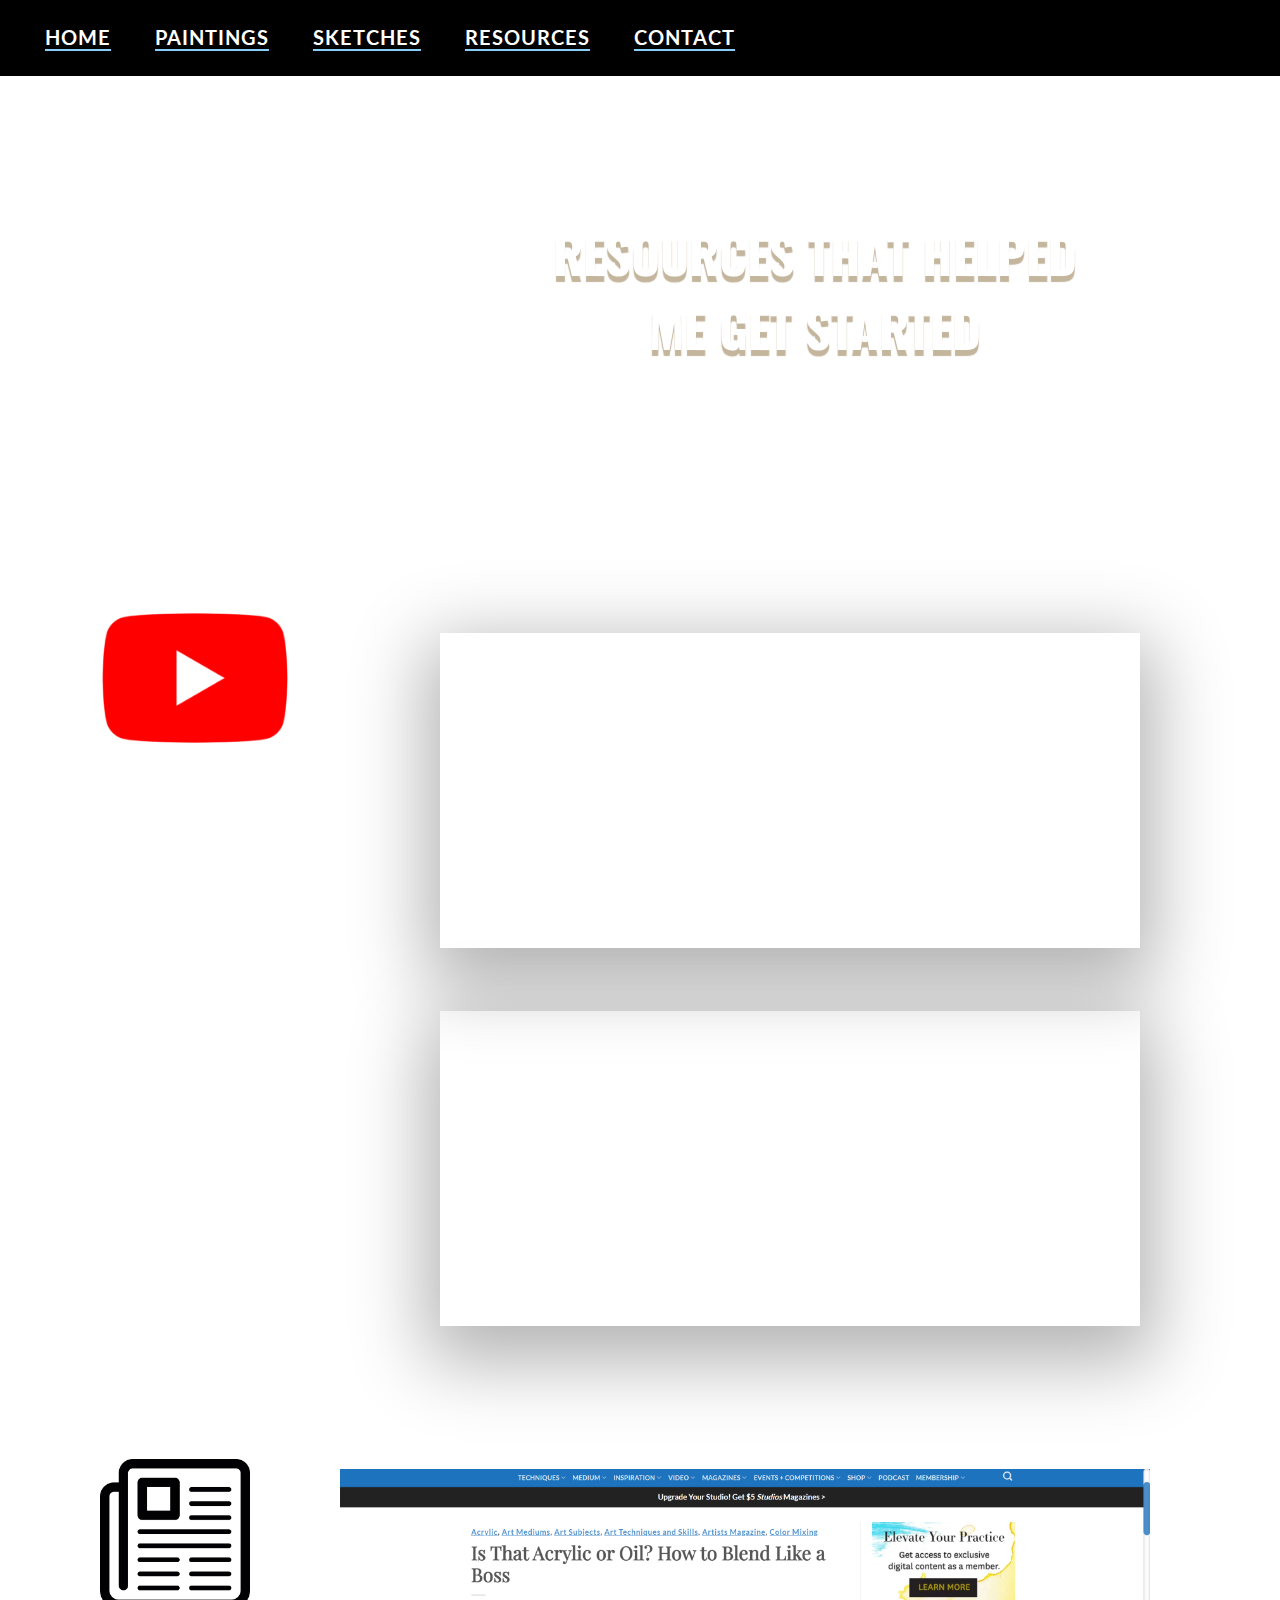
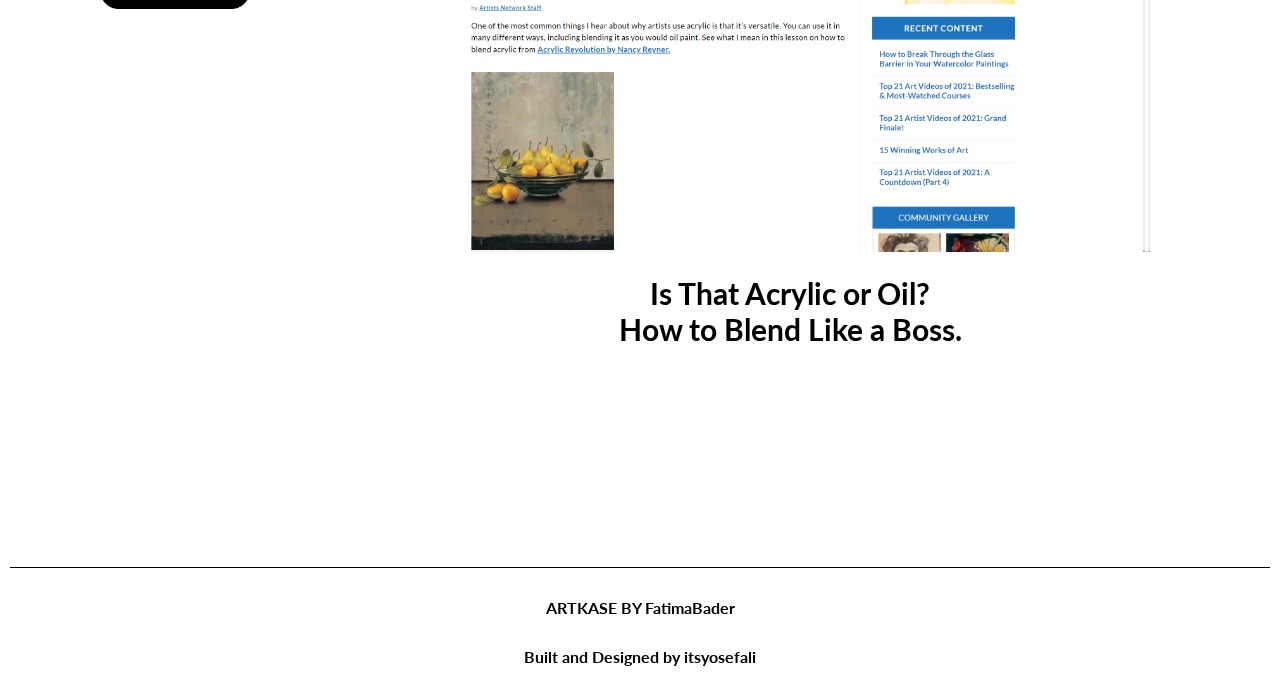
<file: resources.html>
<!DOCTYPE html>
<html lang="en">
<header>
<head>
    <meta charset="UTF-8">
    <meta http-equiv="X-UA-Compatible" content="IE=edge">
    <meta name="viewport" content="width=device-width, initial-scale=1.0">
    <link href="style.css" rel="stylesheet">
    <script src="scrollTop.js"></script>
    <link href="https://fonts.googleapis.com/css2?family=Oswald:wght@200&family=Space+Mono&display=swap" rel="stylesheet">
    <link href="https://fonts.googleapis.com/css2?family=Oswald:wght@200&family=Roboto:ital@1&family=Space+Mono&display=swap" rel="stylesheet">
    <link href="https://fonts.googleapis.com/css2?family=Moon+Dance&family=Oswald:wght@200&family=Roboto:ital@1&family=Space+Mono&family=The+Nautigal:wght@400;700&display=swap" rel="stylesheet">
    <link href="https://fonts.googleapis.com/css2?family=Bebas+Neue&family=Moon+Dance&family=Oswald:wght@200&family=Roboto:ital@1&family=Space+Mono&family=The+Nautigal:wght@400;700&display=swap" rel="stylesheet">
    <link href="https://fonts.googleapis.com/css2?family=Bebas+Neue&family=Lato&family=Moon+Dance&family=Oswald:wght@200&family=Roboto:ital@1&family=Space+Mono&family=The+Nautigal:wght@400;700&display=swap" rel="stylesheet">
    <link href="https://fonts.googleapis.com/css2?family=Bebas+Neue&family=Island+Moments&family=Lato&family=Moon+Dance&family=Oswald:wght@200&family=Roboto:ital@1&family=Space+Mono&family=The+Nautigal:wght@400;700&display=swap" rel="stylesheet">
    <title>Artkase | Resources</title>
</head>
<div class="resources">
    <div class="res_1">
        <nav class="navbar1">
            <div class="links1">
            <ul>
            <li><a href="index.html" class="navlink">Home</a></li>
            <li><a href="paintings.html" class="navlink">Paintings</a></li>
            <li><a href="sketches.html" class="navlink">Sketches</a></li>
            <li><a href="resources.html" class="navlink">Resources</a></li>
            <li><a href="contact.html" class="navlink">Contact</a></li>
            </ul>
        </div>
        </nav>
        <div class="res_2">
            <div class="res_3">
                <h1 class="res_22">Resources that helped <br/> 
                    me get started</h1>
            </div>
        </div>
    </div>
    </div>
</header>
<body>
    <div class="res_backcolor"> </div>
    

    <div class="res">
        <img class="y_icon" src="Images/youtube_icon.png">
        <!--<h2 class="res_head"><u>Youtube Videos</u></h2>-->
    <div class="res_draw">
        <iframe class="draw" width="700" height="315" src="https://www.youtube.com/embed/iMEBSQJYaAY" title="YouTube video player" frameborder="0" allow="accelerometer; 
        autoplay; clipboard-write; encrypted-media; gyroscope; picture-in-picture" allowfullscreen></iframe>
        <p class="p_draw"></p>
    </div>

    <div class="res_paint"> 
        <iframe class="draw" width="700" height="315" src="https://www.youtube.com/embed/zqNZ9df0tho" title="YouTube video player" frameborder="0" allow="accelerometer; 
        autoplay; clipboard-write; encrypted-media; gyroscope; picture-in-picture" allowfullscreen></iframe>
        <p class="p_draw"></p>
    </div>

    </div>

    <div class="blogs">
    <img class="b_icon"src="Images/blog_icon.jpg">
    <!--<h1 class="h1_res"><u>Useful Blogs</u></h1>-->
    <p class="p_res"></p>
    
    <a href="https://www.artistsnetwork.com/art-mediums/acrylic/how-to-blend-acrylic-like-a-boss/" class="blog1" target="_blank">
    <img class="img_article" src="Images/article_resources.png">
    </a>
    <a href="https://www.artistsnetwork.com/art-mediums/acrylic/how-to-blend-acrylic-like-a-boss/" class="blog1" target="_blank">
    <p class="p_article">
        Is That Acrylic or Oil? <br/>How to Blend Like a Boss. 
    </p></a>
</div>
</body>

<footer class="footer_4">
    <h4 class="footer_22">ARTKASE BY FatimaBader</h6>
    <h4 class="footer_11>">Built and Designed by itsyosefali</h6>
 </footer>

</html>
</file>
<file: style.css>
* {
    margin: 0;
    padding: 0;
}

*, *:before, *:after {
    box-sizing: inherit;
}

html {
    background-color: white;
    scroll-behavior: smooth;
    box-sizing: border-box;
    font-family: Lato;
    overflow-x: hidden !important;
}

body{
    display: flex;
    flex-direction: column;
    overflow-x: hidden !important;
}

div.main_background {
    background-image: url("Images/home_page2.jpg");
    background-size: cover;
    background-repeat: no-repeat;
    width:100%;
    height: 100vh;
}

.navbar, .navbar5{
    display: flex;
    justify-content: space-between;
    font-weight: bold;
}

.navbar1 {
    display: flex;
    justify-content: space-between;
    background-color: black;
    font-weight: bold;
}

.links, .links1 {
    text-decoration: none;
    flex: 1;
    color: white;
    padding: 15px 15px 15px 15px;
    font-weight: bold;
}

.links ul li, .links1 ul li{
    list-style: none;
    display: inline-block;
    padding: 10px 10px 10px 30px;
    font-family: Lato;
}

.links ul li a, .links1 ul li a{
    text-decoration: none;
    font-size: 20px;
    color: white;
    text-transform: uppercase;
    font-weight: bold;
    word-spacing: 5px;
    letter-spacing: 1px;
}

.links1 ul li a{
    text-decoration: none;
    font-size: 20px;
    color: white;
    text-transform: uppercase;
    font-weight: bold;
    word-spacing: 5px;
    letter-spacing: 1px;
}

.links ul li::after, .links1 ul li::after {
    content: '';
    width: 100%;
    height: 2px;
    background: lightskyblue;
    display: block;
    margin: auto;
    transition: 0.5s;
}

.links ul li:hover::after, .links1 ul li:hover::after{
    width: 10%;
}

h1.portfolio {
    padding-top: 100px;
    padding-bottom: 20px;
    font-family: Oswald,"Moon Dance";
    font-size: 50px;
    font-weight: bold;
    color: white;
}

div.intro_contentarea {
    text-align: center;
    background-color: black;
    padding: 0px 90px 90px 90px;
}

div.intro_content {
    display: flex;
    justify-content: center;
    align-items: center;
    height: 100%;
}

div.first_button {
    padding-top: 30px;
    font-family: Lato;
}

button.firstbutton {
    position: relative;
    z-index: 1;
    width: 300px;
    height:100px;
    border: none;
    color: black;
    border-radius: 15px;
    transition: ease-out 0.3s;
    font-size: 2rem;
    outline: mone;
    border: 3px solid grey
    
}

button.firstbutton:hover {
    color: white;
    cursor: pointer;
    
}

button.firstbutton:before {
    transition: 0.5s all ease;
    position: absolute;
    top: 0;
    left: 50%;
    right: 50%;
    bottom: 0;
    opacity: 0;
    content: "";
    background-color: grey;
    border-radius: 15px;
}

button.firstbutton:hover:before {
    transition: 0.5s all ease;
    left: 0;
    right: 0;
    opacity: 1;
    z-index: -1;
    border-radius: 15px;
}

a {
    text-decoration: none;
}



div.image1 p{
    width: 700px;
    text-align: center;
    background-image: url("/Images/home_page1.jpg");
}

div.start {
    padding-bottom: 70px;
}

h1.me {
    padding-top: 20px;
    padding-bottom: 20px;
    text-align: center;
    font-size: 60px;
    background-color: black;
    color: white;
    font-family: Oswald;
}

div.maintext {
    width: 900x;
}

h2.intro {
    line-height: 1.6;
    display: flex;
    justify-content: center;
    align-items: center;
    padding-left: 55px;
    padding-top: 55px;
}

div.sketchbook{
    border-radius: 50%;
    margin-top: 10px;
    display: flex;
    flex-direction: column;
    align-items: center;
}

img.sketch_img{
    width: 400px;
    height: 400px;
    border-radius: 50%;
    border: 4px solid grey;
}

.caption {
    font-size: 20px;
    font-weight: bold;
    text-transform: uppercase;
    margin-top: 10px;
}

.arrow {
    display: flex;
    justify-content: center;
}

.second_button{
    margin-top: 150px;
}

.arrow-button{
    align-items: center;
    text-align: center;
    display: inline-flex;
    margin-left: 429px;
}


button.secondbutton {
    text-align: center;
    position: relative;
    z-index: 1; /*overlapping controling*/
    width: 250px;
    height:100px;
    border: none;
    color: black;
    border-radius: 10px;
    transition: ease-out 0.2s;
    font-size: 2rem;
    outline: mone;
    border: 3px solid black;
    box-shadow: grey 0px 1px 7px 2px;
}

button.secondbutton:hover {
    color: white;
    cursor: pointer;
}

button.secondbutton:before {
    transition: 0.2s all ease;
    position: absolute;
    top: 0;
    left: 50%;
    right: 50%;
    bottom: 0;
    opacity: 0;
    content: "";
    background-color: black;
    border-radius: 15px;
}

button.secondbutton:hover:before {
    transition: 0.5s all ease;
    left: 0;
    right: 0;
    opacity: 1;
    z-index: -1;
    border-radius: 15px;
}



/* FOOTER */


.footer_1, .footer_4{
    text-align: center;
    width: 100%;
    padding: 60px 10px 10px 10px;
    color: black;
}

.footer_3, .footer_5, .footer_2 {
    padding-top: 0px;
    padding-bottom: 20px;
    text-align: center;
    width: 100%;
    clear: both;
    margin-top: 60px;
    color: white;
    line-height: 20px;
}

.footer_4 {
    margin-top: 130px;
    padding-bottom: 25px;
}

.footer_3{
    margin-top: 80px;
}

.footer_11,  .footer_22{
    padding: 30px;
}

/* paintings.html*/


@keyframes move-twink-back {
    from {background-position:0 0;}
    to {background-position:-10000px 5000px;}
}
@-webkit-keyframes move-twink-back {
    from {background-position:0 0;}
    to {background-position:-10000px 5000px;}
}
@-moz-keyframes move-twink-back {
    from {background-position:0 0;}
    to {background-position:-10000px 5000px;}
}
@-ms-keyframes move-twink-back {
    from {background-position:0 0;}
    to {background-position:-10000px 5000px;}
}

@keyframes move-clouds-back {
    from {background-position:0 0;}
    to {background-position:10000px 0;}
}
@-webkit-keyframes move-clouds-back {
    from {background-position:0 0;}
    to {background-position:10000px 0;}
}
@-moz-keyframes move-clouds-back {
    from {background-position:0 0;}
    to {background-position:10000px 0;}
}
@-ms-keyframes move-clouds-back {
    from {background-position: 0;}
    to {background-position:10000px 0;}
}

.stars, .twinkling, .clouds {
  top:0;
  left:0;
  right:0;
  bottom:0;
  width:100%;
  height:100%;
  display:block;
}

.stars {
  background:#000 url(Images/stars.png) repeat top center;
  z-index:0;
}

.twinkling{
  background:transparent url(Images/twinkling_stars.png) repeat top center;
  z-index:1;

  -moz-animation:move-twink-back 200s linear infinite;
  -ms-animation:move-twink-back 200s linear infinite;
  -o-animation:move-twink-back 200s linear infinite;
  -webkit-animation:move-twink-back 200s linear infinite;
  animation:move-twink-back 200s linear infinite;
}

.clouds{
    background:transparent url("images/clouds.png") repeat top center;
    z-index:3;
  -moz-animation:move-clouds-back 140s linear infinite;
  -ms-animation:move-clouds-back 140s linear infinite;
  -o-animation:move-clouds-back 140s linear infinite;
  -webkit-animation:move-clouds-back 140s linear infinite;
}

div.background_paintings #canvas{
          background-color: #2c343f;
          width: 100%;
          height: 100%;
          position:absolute;
          left:0;
          top:0;
          z-index:-1;	
}

.content {
      z-index: 2;
}

div.background_paintings{
    background-color: black;
}

h1.head_paint {
    text-align: center;
    padding: 40px 0px 0px 0px;
    font-size: 60px;
    font-family: Lato;
}

img.paint_1 {
    width: 450px;
    height: 450px;
    border-radius: 10px;
    box-shadow: rgba(0, 0, 0, 0.56) 0px 22px 70px 14px;
}

img.paint_2 {
    width: 450px;
    height: 450px;
    border-radius: 10px;
    box-shadow: rgba(0, 0, 0, 0.56) 0px 22px 70px 14px;
}

img.paint_3 {
    width: 450px;
    height: 450px;
    border-radius: 10px;
    box-shadow: rgba(0, 0, 0, 0.56) 0px 22px 70px 14px;
}

div.buddha {
    display: flex;
    justify-content: center;
    padding: 100px 0px 140px 0px;
}

div.hover_text {
    display: none;
    color: white;
    margin: 0px 0px 0px 0px;
    padding: 10px 0px 0px 110px;
    font-size: 30px;
    white-space: nowrap;
}

img.paint_1:hover + .hover_text{
    display: block;
}

img.paint_2:hover + .hover_text{
    display: block;
}

img.paint_3:hover + .hover_text{
    display: block;
}

div.elf{
    display: flex;
    justify-content: center;
    padding-bottom: 100px;
}

div.cat {
    display: flex;
    justify-content: center;
    padding-bottom: 100px;
}

/* FLIP CODE*/

.flipcard {
    perspective: 1000px;
    cursor: pointer;
  }
  .flipcard.hover .flipcard_inside{
    transform: rotateY(180deg);
  }
  .flipcard, .flipcard_front, .flipcard_back {
    width: 450px;
    height: 640px;
    
  }
  .flipcard_inside {
    transition: 0.6s;
    transform-style: preserve-3d;
    position: relative;
  }
  .flipcard_front, .flipcard_back {
    backface-visibility: hidden;
    position: absolute;
    top: 0;
    left: 0;
  }
  .flipcard_front {
    z-index: 2;
    transform: rotateY(0deg);
  }
  .flipcard_back {
    transform: rotateY(180deg);
    background: #654ea3;  /* fallback for old browsers */
    background: #FFEFBA;  /* fallback for old browsers */
    background: -webkit-linear-gradient(to right, #FFFFFF, #FFEFBA);  /* Chrome 10-25, Safari 5.1-6 */
    background: linear-gradient(to right, #FFFFFF, #FFEFBA); /* W3C, IE 10+/ Edge, Firefox 16+, Chrome 26+, Opera 12+, Safari 7+ */
    font-family: "Luxurious Roman";

    color: black;
    border-radius: 25px;
    box-shadow: rgba(0, 0, 0, 0.56) 0px 22px 70px 14px;
    text-align: center;
}

  p.back {
    font-size: 30px;
    margin: 100px 20px 20px 20px;
    opacity: none;
  }

.buddhacap, .elfcap, .catcap {
    font-size: 35px;
    font-family:"Mono Dance";
}
/*Overlay effect */

.flipcard_front {
    position: relative;
    width: 50%;
}
  
img.paint_1, img.paint_2, img.paint_3 {
    opacity: 1;
    display: block;
    height: auto;
    transition: .5s ease;
    backface-visibility: hidden;
}
  
  div.text_overlay{
    transition: .5s ease;
    opacity: 0;
    position: absolute;
    transform: translate(-50%, -50%);
    -ms-transform: translate(-50%, -50%);
    text-align: center;
  }
  
  div.flipcard_front:hover .paint_1 {
    opacity: 0.5;
  }

  div.flipcard_front:hover .paint_2 {
    opacity: 0.5;
  }

  div.flipcard_front:hover .paint_3 {
    opacity: 0.4;
  }
  
  div.flipcard_front:hover .text_overlay {
    opacity: 1;
  }
  
  div.thetext {
    color: white;
    font-size: 20px;
    text-align: center;
    padding: 16px 32px;
  }
  

/* resources.html */

.resources {
    background-image: url("https://images.unsplash.com/photo-1472289065668-ce650ac443d2?ixlib=rb-1.2.1&ixid=MnwxMjA3fDB8MHxwaG90by1wYWdlfHx8fGVufDB8fHx8&auto=format&fit=crop&w=1469&q=80");
    background-size: cover;
    background-repeat: no-repeat;
    width:100%;
    height: 60vh;
    overflow: hidden;
}
/*
.res_backcolor {
    background:-o-linear-gradient(top, #000, #257eb7);
	background:-ms-linear-gradient(top, #000, #257eb7);
	background:-moz-linear-gradient(top, #000, #257eb7);
	background:-webkit-linear-gradient(top, #000, #021522);
 	background:linear-gradient(top, #000, #257eb7);
}
*/
h1.res_22 {
    font-family: Oswald,"Moon Dance";
    font-size: 50px;
    /*font-weight: bold;*/
    color: white;
    text-align: center;
    clear: both;
    display: inline-block;
    overflow: hidden;
    white-space: nowrap;
    font-family: Oswald, "Moon Dance", "Island Moments";
    font-size: 50px;
    text-transform: uppercase;
    text-shadow: 0 6px 1px #c4b59d, 
    0 -2px 1px #fff;
}

div.res_3 {
    text-align: center;
    /*background-color: black;*/
    padding: 140px 400px 70px 200px;
}

div.res_2 {
    display: flex;
    justify-content: center;
    align-items: center;
    height: 100%;
    padding: 0px 0px 0px 0px;
    margin: 0px 0px 0px 550px;
}

img.y_icon {
    width: 300px;
    float: left;
    padding: 30px 0px 0px 90px;
}

.res_head {
    text-align: center;
    padding: 85px 370px 100px 0px;
    font-size: 50px;
    font-family: Oswald;
    text-transform: uppercase;
}

div.started {
    top: -500px;
}

div.resources {
    display: inline-block;
}

.res_draw{
    text-align: center;
    margin: 90px 0px 30px 0px;
}

.res_paint{
    text-align: center;
    margin: 60px 0px 30px 300px;
}

.draw {
    box-shadow: rgba(0, 0, 0, 0.3) 0px 22px 70px 14px;
}

img.b_icon {
    padding: 100px 0px 0px 100px;
    width: 250px;
    float: left;
}

.h1_res { 
    padding: 135px 500px 60px 0px;
    font-size: 50px;
    font-family: Oswald;
    text-transform: uppercase;
}

.blogs {
    text-align: center;
    margin: 0px 0px 30px 0px;
}

.blog1 {
    color: black;
}

.p_draw {
    margin: 20px 0px 0px 0px;
}

img.img_article {
    width: 850px;
    padding: 100px 0px 0px 100px;
    margin-top: 50px;
    border-radius: 0px;
    padding: 60px 40px 0px 0px;
}

p.p_article {
    padding: 20px 0px 0px 300px;
    text-align: center;
    font-family: Lato;
    font-size: 30px;
    font-weight: bold;
}

/* sketches.html */


.sketches_back {
    background: rgb(0,0,0);
    background: linear-gradient(90deg, rgba(0,0,0,1) 47%, rgba(23,85,115,1) 100%);
}

img.all_sketches {
    width: 350px;
    height: 370px;
    display: inline-block;
    margin: 100px 20px 20px 20px;
    /*box-shadow: 0 8px 15px -5px white;*/
    border-radius: 5px;
}

.sketches {
    text-align: center;
}

/* CONTACT */

.contact_back {
    background: rgb(0,0,0);
    background: linear-gradient(90deg, rgba(0,0,0,1) 47%, rgba(23,85,115,1) 100%);
}

div.c_box {
    width: 500px;
    padding: 50px 50px 50px 50px;
    margin: 20px 0px 20px 100px;
}

div.b_contact h1 {
    text-align: left;
    padding: 0px 0px 0px 0px;
    margin: 100px 0px 50px 630px;
    font-size: 50px;
    color: white;
    float: left;
}

input.f_name, input.l_name, div.c_box textarea{
    width: 100%;
    display: flex;
    box-shadow: 0 0 5px #999;
    padding: 15px 15px 15px 15px;
    margin: 0px 0px 17px 450px;
    outline: none;
    border: none;
}
input._email {
    width: 100%;
    display: flex;
    box-shadow: 0 0 5px #999;
    padding: 15px 15px 15px 15px;
    margin: 0px 0px 0px 450px;
    outline: none;
    border: none;
}

container {
    background:-o-linear-gradient(top, #000, #257eb7);
	background:-ms-linear-gradient(top, #000, #257eb7);
	background:-moz-linear-gradient(top, #000, #257eb7);
	background:-webkit-linear-gradient(top, #000, #021522);
 	background:linear-gradient(top, #000, #257eb7);
}

div.contact_button1 {
    text-align: center;
    margin: 0px 0px 30px 0px;
}

button.con_btn {
    position: relative;
    z-index: 1; /*overlapping controling*/
    width: 200px;
    height:100px;
    border: none;
    color: black;
    border-radius: 10px;
    transition: ease-out 0.2s;
    font-size: 25px;
    outline: mone;
    border: 3px solid black;
    box-shadow: white 0px 1px 5px 1px;
    margin: 50px 0px 10px 550px;
    font-weight: bold;
}

button.con_btn:hover {
    color: black;
    cursor: pointer;
}

button.con_btn:before {
    transition: 0.2s all ease;
    position: absolute;
    top: 0;
    left: 50%;
    right: 50%;
    bottom: 0;
    opacity: 0;
    content: "";
    background-color: lightskyblue;
    border-radius: 10px;
}

button.con_btn:hover:before {
    transition: 0.5s all ease;
    left: 0;
    right: 0;
    opacity: 1;
    z-index: -1;
    border-radius: 15px;
}

.footer_22{
    border-top: 1px solid black;
}

@media only screen and (max-width: 1000px){

    .links1{
        padding-left: 0;
    }

    ul{
        display: flex;
    }

    .links1 ul li a{
        font-size: 10px;
    }

    .links1 ul li{
        padding-left: 12px;
        padding-bottom: 5px;
        padding-top: 5px;
    }

    .arrow-button{
        display: inline-flex;
        align-items: center;
        margin-left: 35px;
    }
    .arrow img{
        width: 120px;
    }

    button.secondbutton{
        width: 160px;
        height: 75px;
        margin-top: -35px;
    }

    h2.intro{
        display:block;
        padding-left: 0;
        line-height: 1.6;
        padding: 25px;
        font-size: 15px;
    }
    
    div.sketchbook img{
        width: 260px;
        height: 260px;
    }

    div.sketchbook, img.sketch_img {
        border-radius: 50%;
        text-align: center;
        margin-top: 10px;
    }

}
</file>
